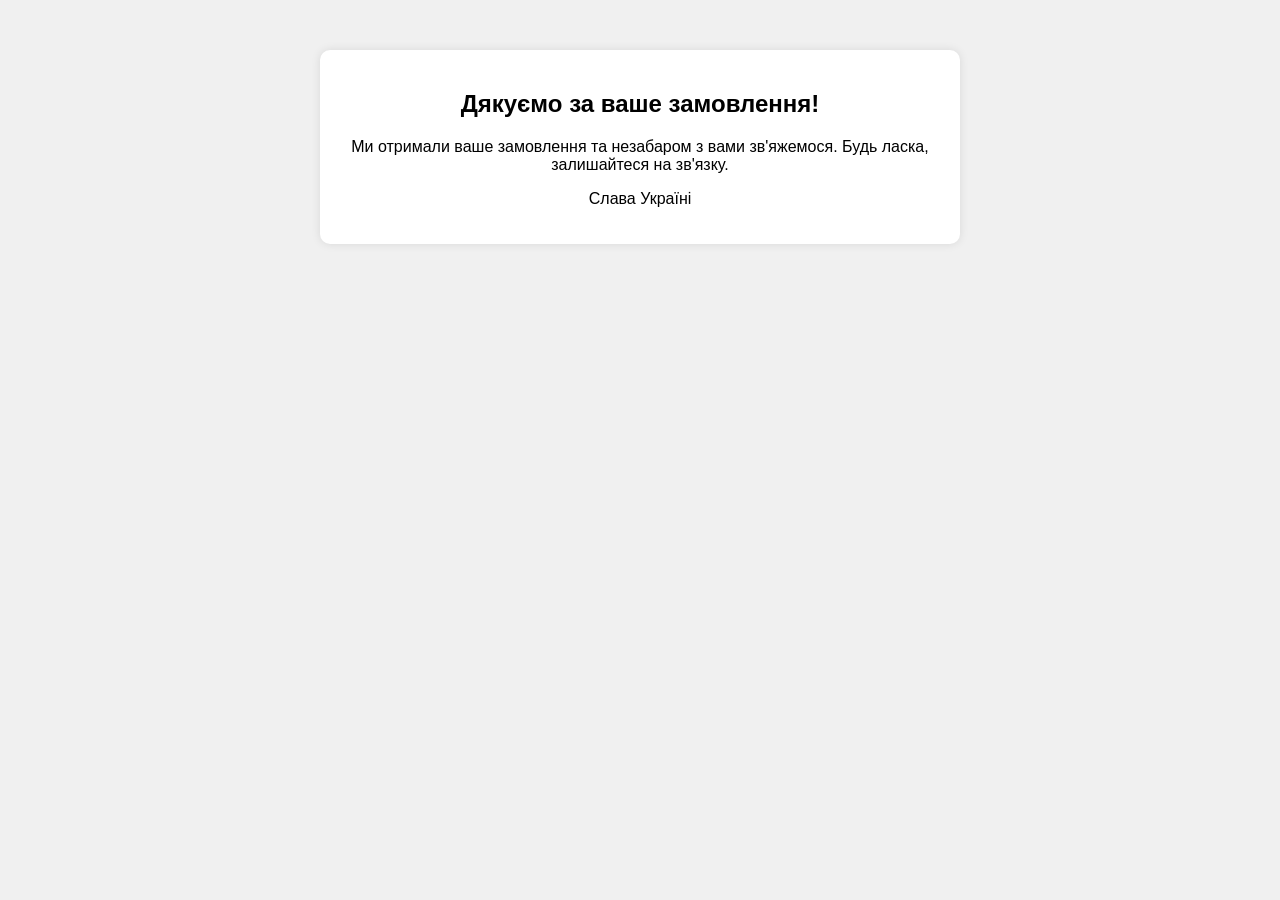
<file: komar_files/thank_you_page.html>
<!DOCTYPE html>
<html lang="en">
<head>
    <meta charset="UTF-8">
    <meta name="viewport" content="width=device-width, initial-scale=1.0">
    <title>Дякуємо за замовлення!</title>
    <style>
        body {
            font-family: Arial, sans-serif;
            margin: 0;
            padding: 0;
            background-color: #f0f0f0;
            text-align: center;
            padding-top: 50px;
        }
        .thank-you-message {
            background-color: #fff;
            border-radius: 10px;
            box-shadow: 0px 0px 10px rgba(0, 0, 0, 0.1);
            padding: 20px;
            max-width: 600px;
            margin: 0 auto;
        }
    </style>
</head>
<body>
    <div class="thank-you-message">
        <h2>Дякуємо за ваше замовлення!</h2>
        <p>Ми отримали ваше замовлення та незабаром з вами зв'яжемося. Будь ласка, залишайтеся на зв'язку.</p>
        
        <p>Слава Україні</p>



    </div>
   
</body>
</html>
</file>
